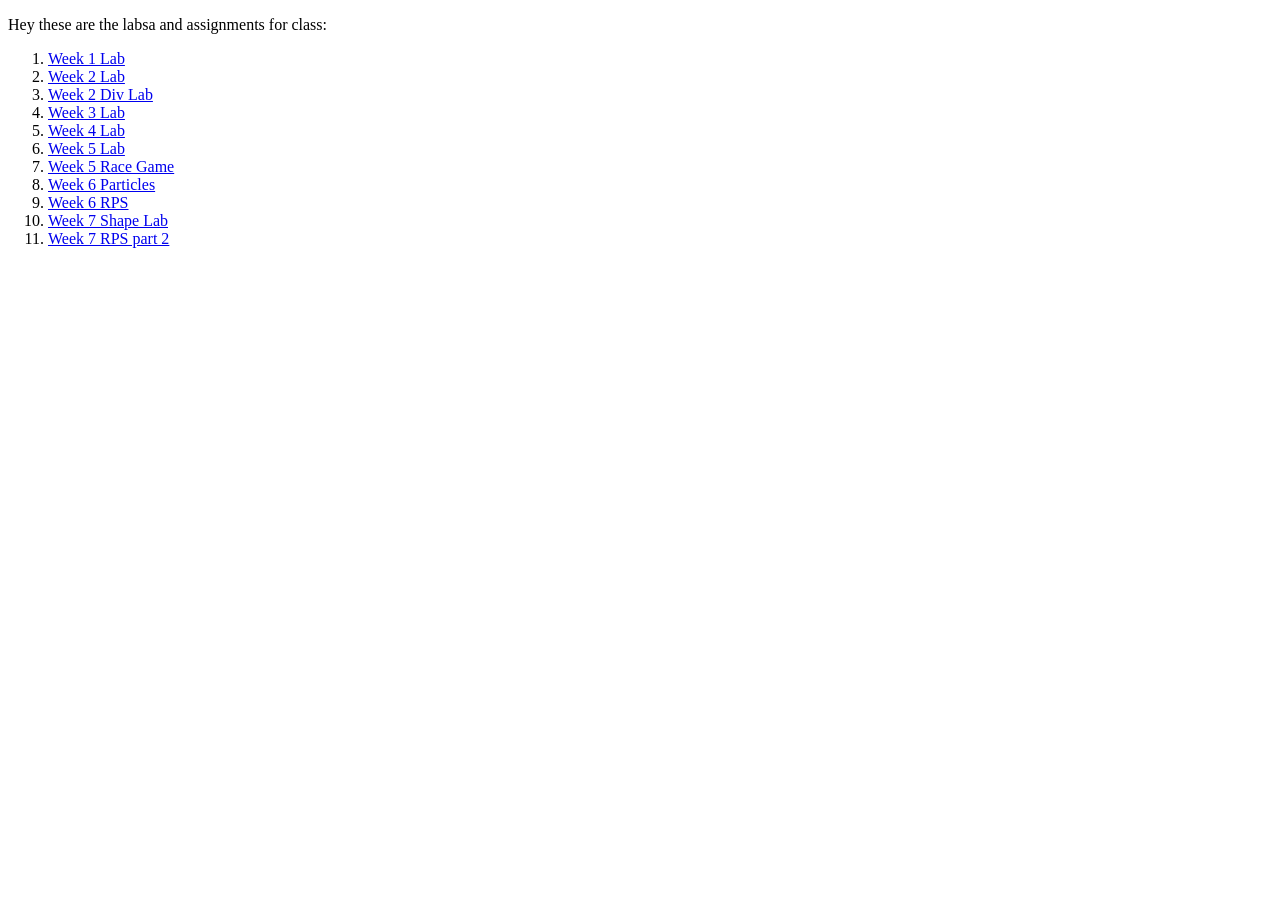
<file: index.html>
<!DOCTYPE html>
<html lang="en">
    <head>
        <meta charset="UTF-8">
        <meta name="viewport" content="width=device-width, initial-scale=1.0">
        <title>Heroku App Landing Page</title>
    </head>
    <body>
        <p>Hey these are the labsa and assignments for class:</p>
        <ol>
            <li><a href="Week1Lab/Week1Lab.html">Week 1 Lab</a></li>
            <li><a href="Week2Lab/index.html">Week 2 Lab</a></li>
            <li><a href="Week2Lab/DivLabWeek2.html">Week 2 Div Lab</a></li>
            <li><a href="Week3Lab/index.html">Week 3 Lab</a></li>
            <li><a href="Week4Lab/index.html">Week 4 Lab</a></li>
            <li><a href="Week5Lab/index.html">Week 5 Lab</a></li>
            <li><a href="Week5Lab/raceGame.html">Week 5 Race Game</a></li>
            <li><a href="Week6Lab/ParticlesLab/index.html">Week 6 Particles</a></li>
            <li><a href="Week6Lab/RPS/index.html">Week 6 RPS</a></li>
            <li><a href="Week7Lab/LabDemo/index.html">Week 7 Shape Lab</a></li>
            <li><a href="Week7Lab/RPSpt2/rps.html">Week 7 RPS part 2</a></li>
        </ol>
        
        
        
        
    </body>
</html>
</file>
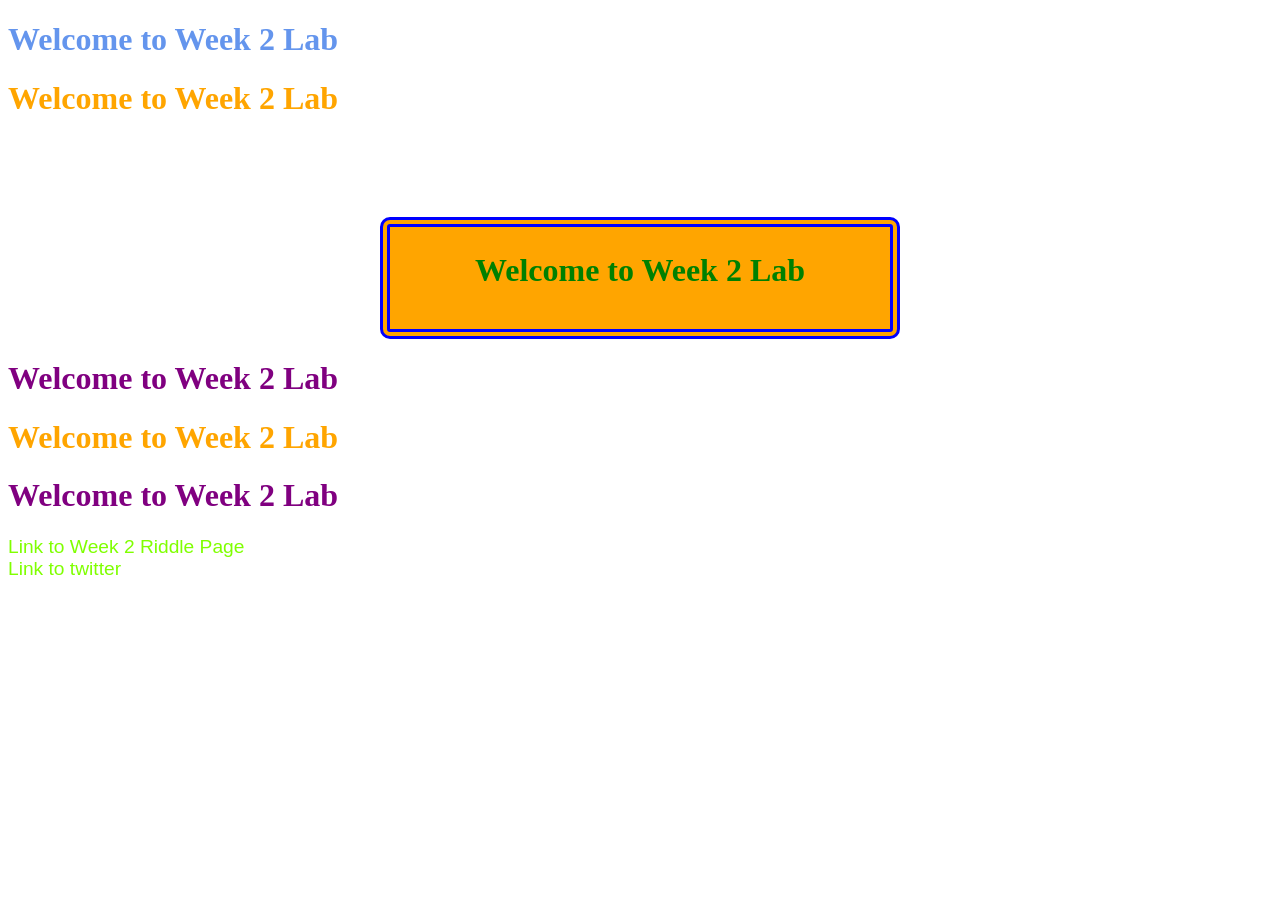
<file: Week2Lab/index.html>
<!DOCTYPE html>
<html lang="en">
    <head>
        <meta charset="UTF-8">
        <meta name="viewport" content="width=device-width, initial-scale=1.0">
        <title>Week 2 CSS Lab</title>
        <!--Example of Linked Stylesheet-->
        <link rel="stylesheet" href="style.css">
        <!--Example of In Document Stylesheet-->
        <style>
            /*CSS goes here*/
            h1{
                color:orange;
            }

            #newHeader{
                color:green;
                width: 500px;
                background-color: orange;
                text-align: center;
                margin:auto;
                border:10px double blue;
                border-radius: 10px;
                margin-top: 100px;
                padding:25px 0 40px 0;
            }

            .newHeader{
                color:purple;
            }

            a:link{
                color: chartreuse;
                font-size: larger;
                font-family: Arial, Helvetica, sans-serif;
                text-decoration: none;
            }

            a:visited{
                color: crimson;
            }
            a:hover{
                color: darkblue;
                text-decoration: underline;
            }
            a:active{
                color: yellow;
            }
        </style>
    </head>
    <body>
        <h1 style="color:cornflowerblue;">Welcome to Week 2 Lab</h1>
        <h1>Welcome to Week 2 Lab</h1>
        <h1 id="newHeader">Welcome to Week 2 Lab</h1>
        <h1 class="newHeader">Welcome to Week 2 Lab</h1>
        <h1>Welcome to Week 2 Lab</h1>
        <h1 class="newHeader">Welcome to Week 2 Lab</h1>
        <!--Anchor elements are for links-->
        <a href="riddles.html">Link to Week 2 Riddle Page</a>
        <br>
        <a href="#">Link to twitter</a>
    </body>
</html>
</file>
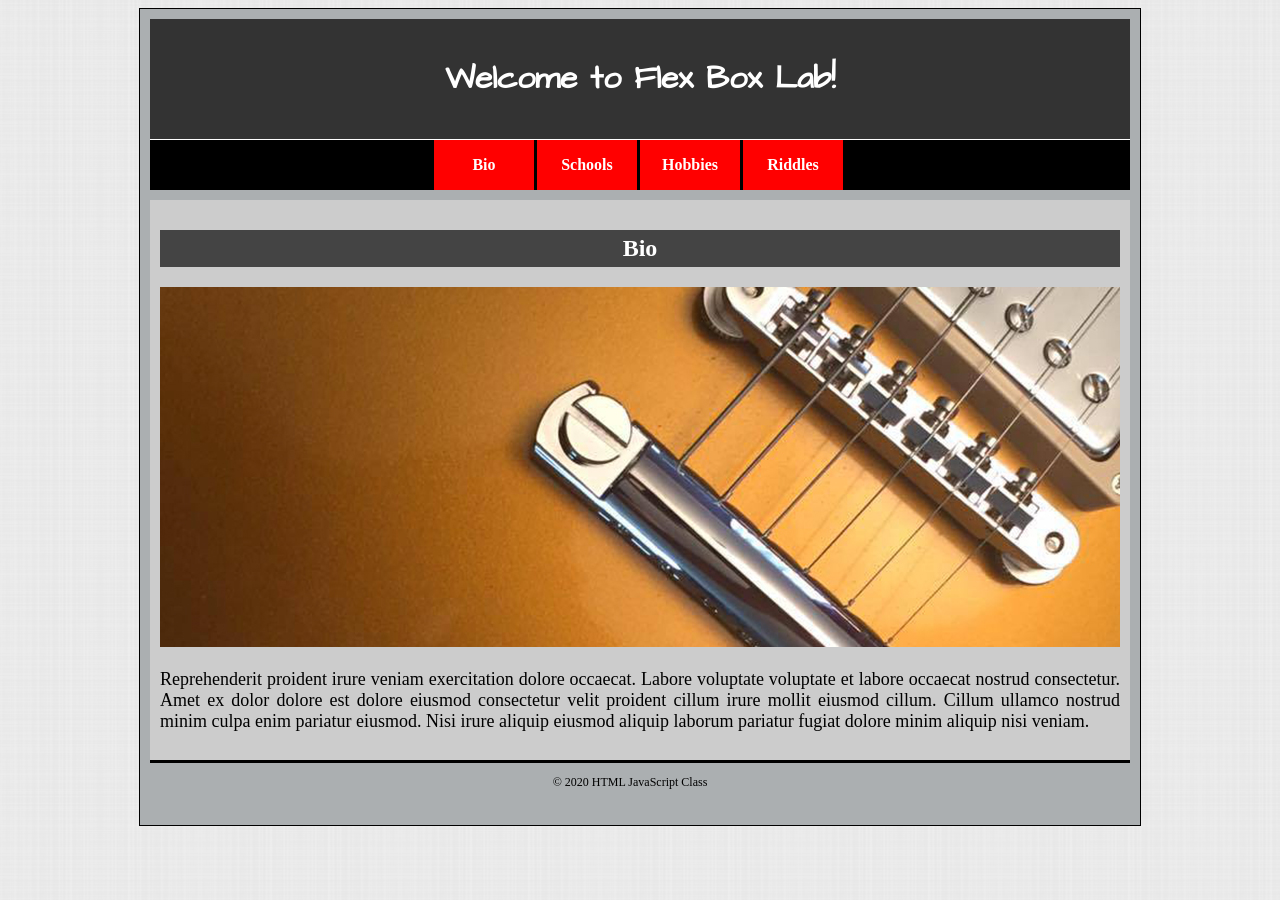
<file: Week3Lab/index.html>
<!DOCTYPE html>
<html lang="en">
<head>
    <meta charset="UTF-8">
    <meta name="viewport" content="width=device-width, initial-scale=1.0">
    <title>Weeks 2 & 3 Flex Box Bio Lab</title>
    <!--Link to External Stylesheet-->
    <link href="https://fonts.googleapis.com/css2?family=Architects+Daughter&display=swap" rel="stylesheet">
    <link rel="stylesheet" href="css/FlexLab.css">
</head>
<body>
    <div id="main-container">
        <h1 id="header">Welcome to Flex Box Lab!</h1>
        <div id="nav">
            <a href="#" class="btn">Bio</a>
            <a href="schools.html" class="btn">Schools</a>
            <a href="hobbies.html" class="btn">Hobbies</a>
            <a href="riddles.html" class="btn">Riddles</a>
        </div>
        <div id="section">
            <h2 class="title">Bio</h2>
            <img src="images/bio.jpg" alt="Image for Bio Page">
            <p class="txt">Reprehenderit proident irure veniam exercitation dolore occaecat. Labore voluptate voluptate et labore occaecat nostrud consectetur. Amet ex dolor dolore est dolore eiusmod consectetur velit proident cillum irure mollit eiusmod cillum. Cillum ullamco nostrud minim culpa enim pariatur eiusmod. Nisi irure aliquip eiusmod aliquip laborum pariatur fugiat dolore minim aliquip nisi veniam.</p>
        </div>
        <div id="footer">
            <p class="copy">&copy; 2020 HTML JavaScript Class</p>
        </div>
    </div>
</body>
</html>
</file>
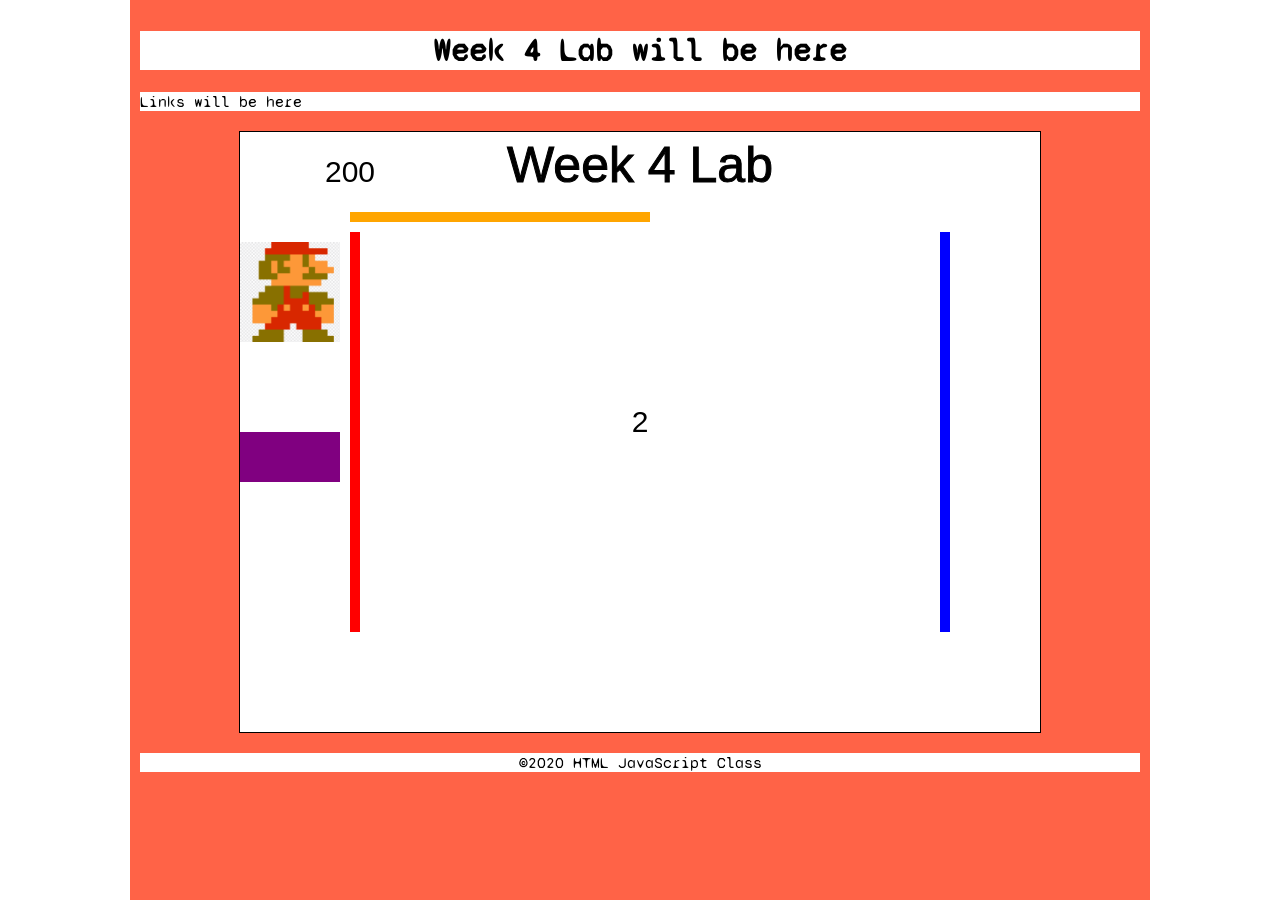
<file: Week4Lab/index.html>
<!DOCTYPE html>
<html lang="en">
<head>
    <meta charset="UTF-8">
    <meta name="viewport" content="width=device-width, initial-scale=1.0">
    <title>Week 4 Lab</title>
    <link href="https://fonts.googleapis.com/css2?family=Syne+Mono&display=swap" rel="stylesheet">
    <link rel="stylesheet" href="css/style.css">
</head>
<body>
        <div id="container">
            <header>
                <h1>Week 4 Lab will be here</h1>
            </header>
            <nav>
                Links will be here
            </nav>
            <main>
                <canvas width="800" height="600">
                    Your browser does not support this content.
                </canvas>
            </main>
            <footer>
                &copy;2020 HTML JavaScript Class
            </footer>
        </div>
       <script src="js/scriptCarGame.js"></script> 
       <!--<script src="js/script.js"></script>--> 
</body>
</html>
</file>
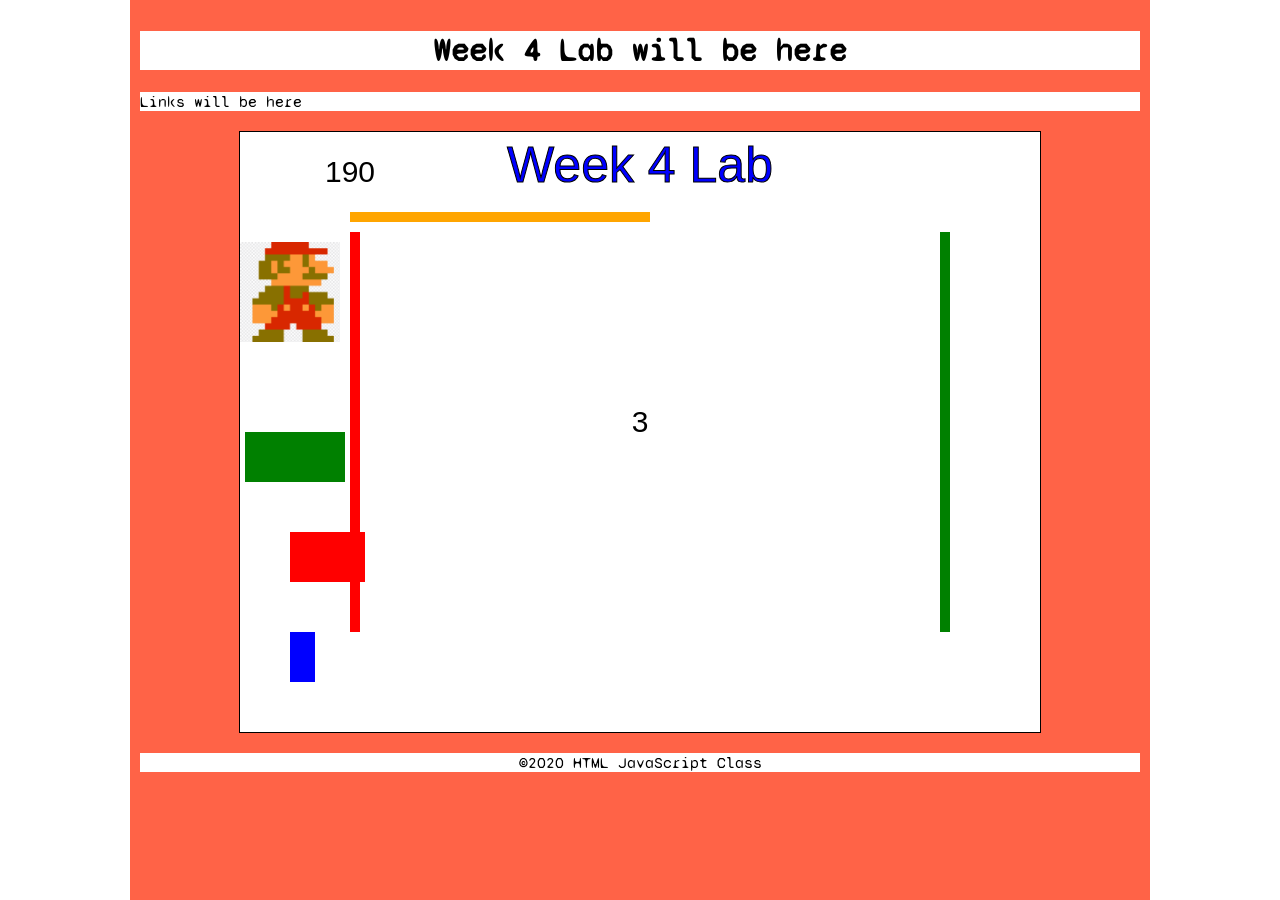
<file: Week5Lab/index.html>
<!DOCTYPE html>
<html lang="en">
<head>
    <meta charset="UTF-8">
    <meta name="viewport" content="width=device-width, initial-scale=1.0">
    <title>Week 5 Lab</title>
    <link href="https://fonts.googleapis.com/css2?family=Syne+Mono&display=swap" rel="stylesheet">
    <link rel="stylesheet" href="css/style.css">
</head>
<body>
        <div id="container">
            <header>
                <h1>Week 4 Lab will be here</h1>
            </header>
            <nav>
                Links will be here
            </nav>
            <main>
                <canvas width="800" height="600">
                    Your browser does not support this content.
                </canvas>
            </main>
            <footer>
                &copy;2020 HTML JavaScript Class
            </footer>
        </div>
        
       <script src="js/Car.js"></script> 
       <script src="js/scriptCarGame.js"></script> 
       <!--<script src="js/script.js"></script>--> 
</body>
</html>
</file>
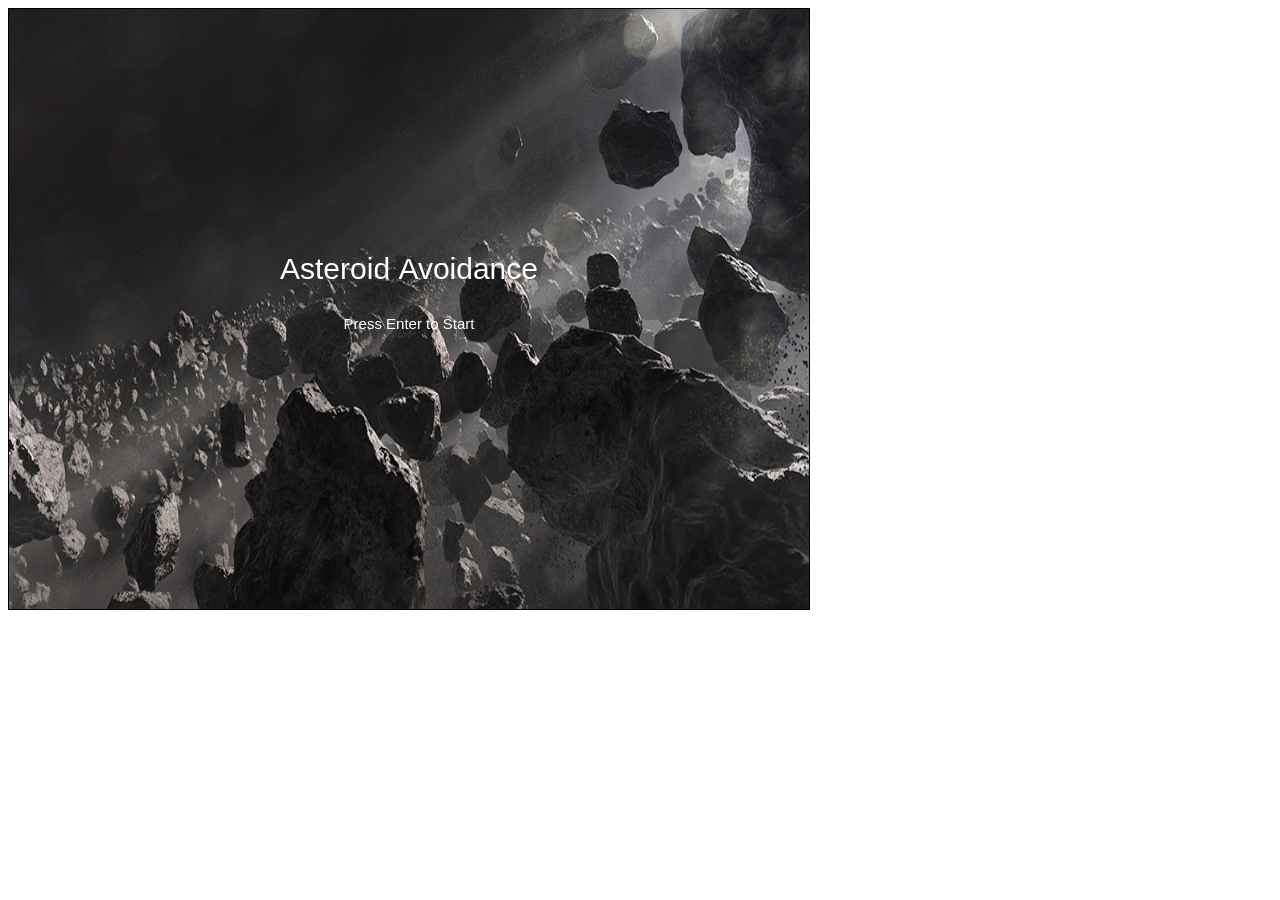
<file: Week8Lab/index.html>
<!DOCTYPE html>
<html lang="en">
<head>
    <meta charset="UTF-8">
    <meta name="viewport" content="width=device-width, initial-scale=1.0">
    <title>Asteroid Avoidance</title>
</head>
<body>
    <canvas width="800" height="600" style="border:1px solid black; background-color: black;"></canvas>
    <script src="script.js"></script>
</body>
</html>
</file>
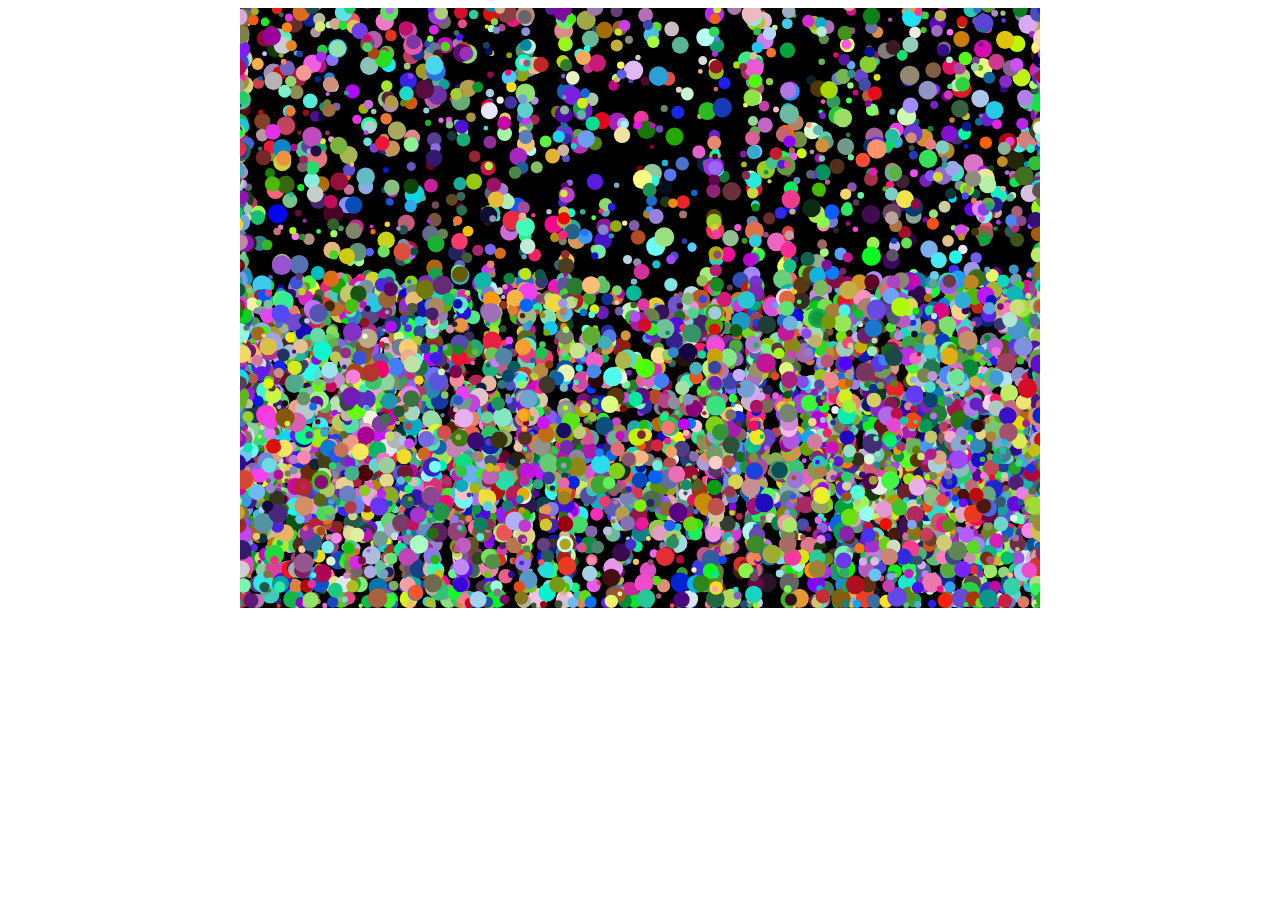
<file: Week6Lab/ParticlesLab/index.html>
<!DOCTYPE html>
<html lang="en">
<head>
    <meta charset="UTF-8">
    <meta name="viewport" content="width=device-width, initial-scale=1.0">
    <title>Particles Lab</title>
    <link rel="stylesheet" href="particles.css">
    <script src="particles.js"></script>
</head>
<body>
    <div id="container">
        <canvas width="800" height="600">
            Fallback content here
        </canvas>
    </div>
    
</body>
</html>
</file>
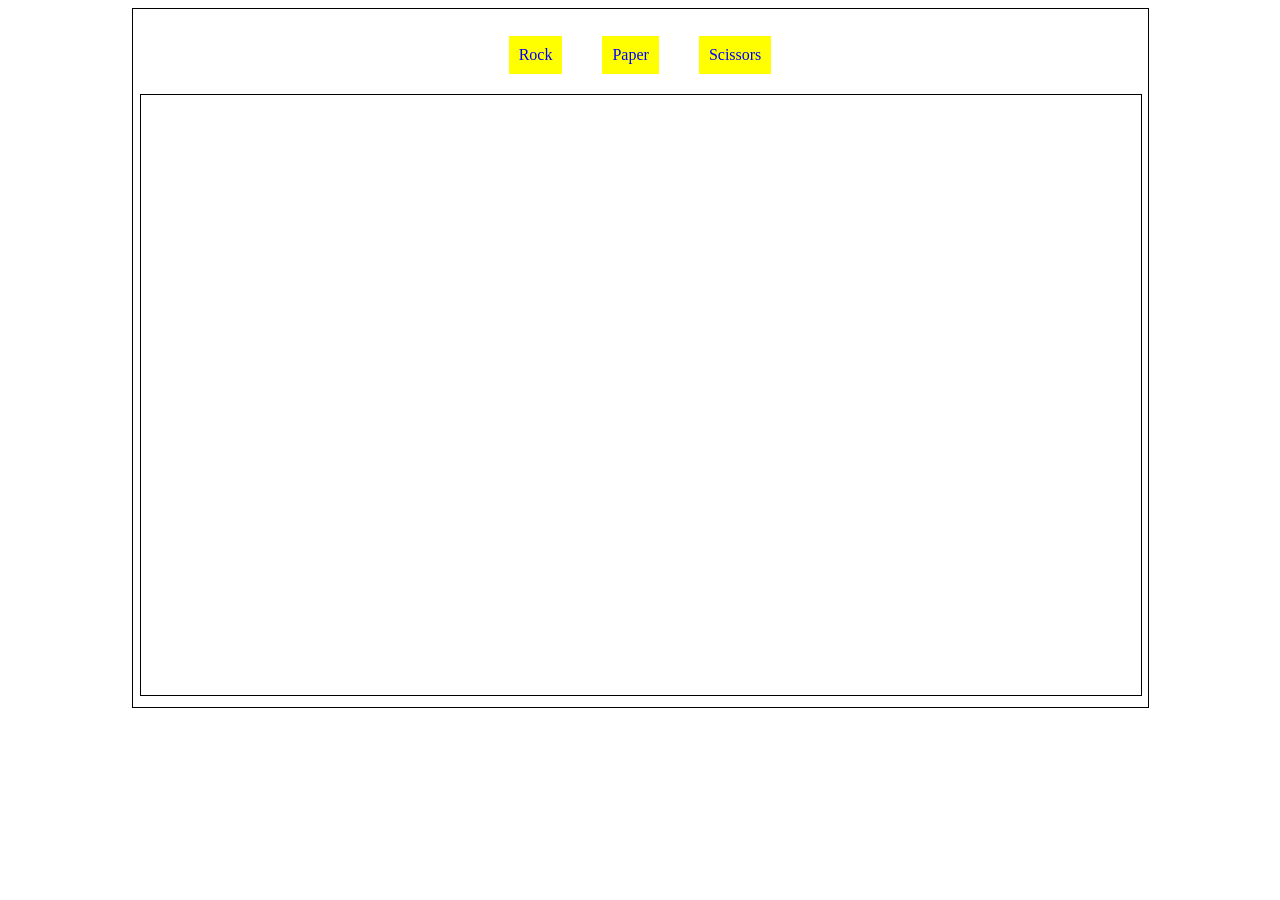
<file: Week6Lab/RPS/index.html>
<!DOCTYPE html>
<html lang="en">
<head>
    <meta charset="UTF-8">
    <meta name="viewport" content="width=device-width, initial-scale=1.0">
    <title>Rock, Paper, Scissors</title>
    <link rel="stylesheet" href="rps.css">
</head>
<body>
    <div id="container">
        <nav>
            <a href="#" id="rock">Rock</a>
            <a href="#" id="paper">Paper</a>
            <a href="#" id="scissors">Scissors</a>
        </nav>
        <canvas width="1000" height="600">
            Fallback content here
        </canvas>
    </div>
    <script src="rps.js"></script>
</body>
</html>
</file>
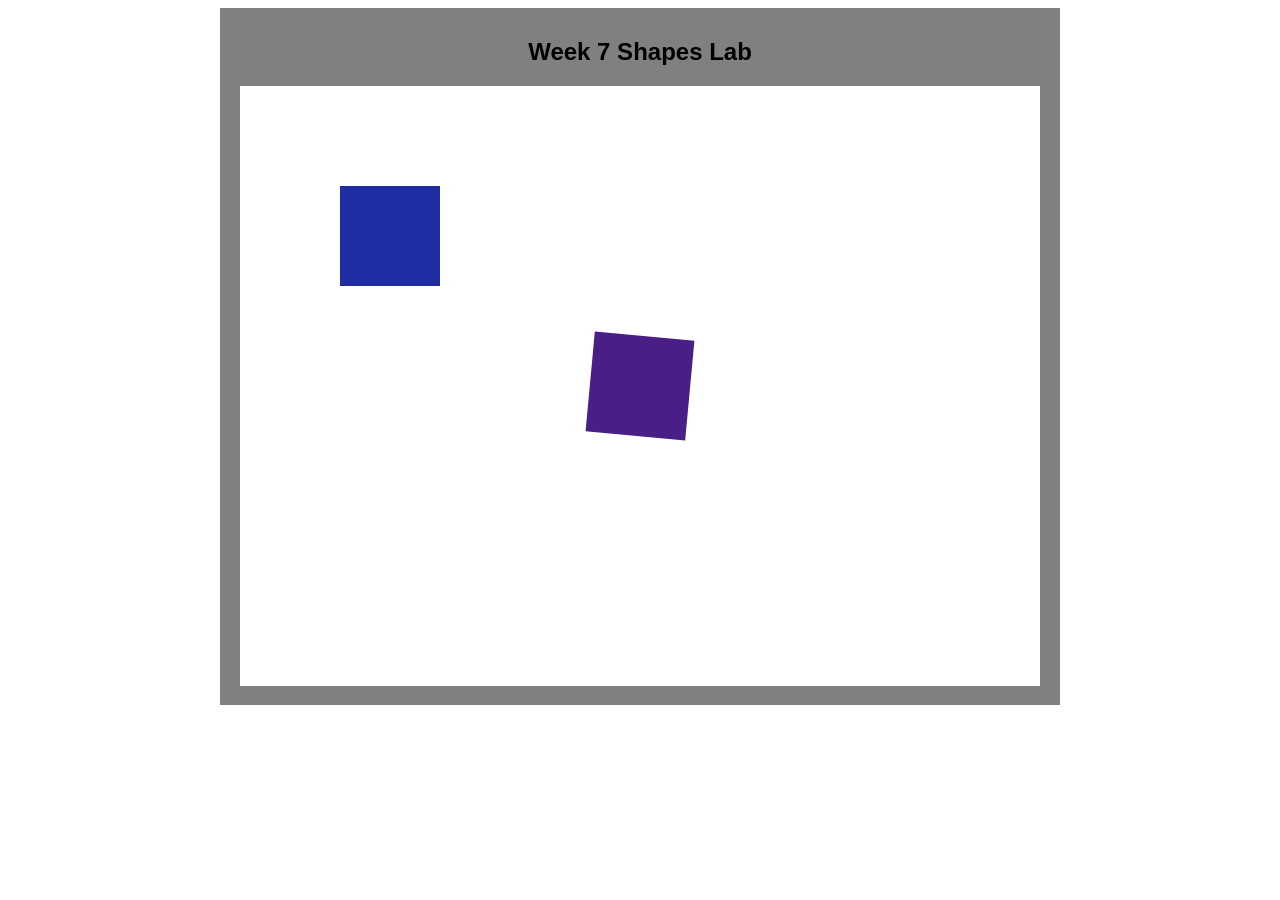
<file: Week7Lab/LabDemo/index.html>
<!DOCTYPE html>
<html lang="en">
<head>
    <meta charset="UTF-8">
    <meta name="viewport" content="width=device-width, initial-scale=1.0">
    <title>Week 7 Demo Shapes</title>
    <link rel="stylesheet" href="style.css">
    <script src="shapes.js"></script>
</head>
<body>
    <div id="container">
        <h2>Week 7 Shapes Lab</h2>
        <canvas width="800" height="600"></canvas>
    </div>
</body>
</html>
</file>
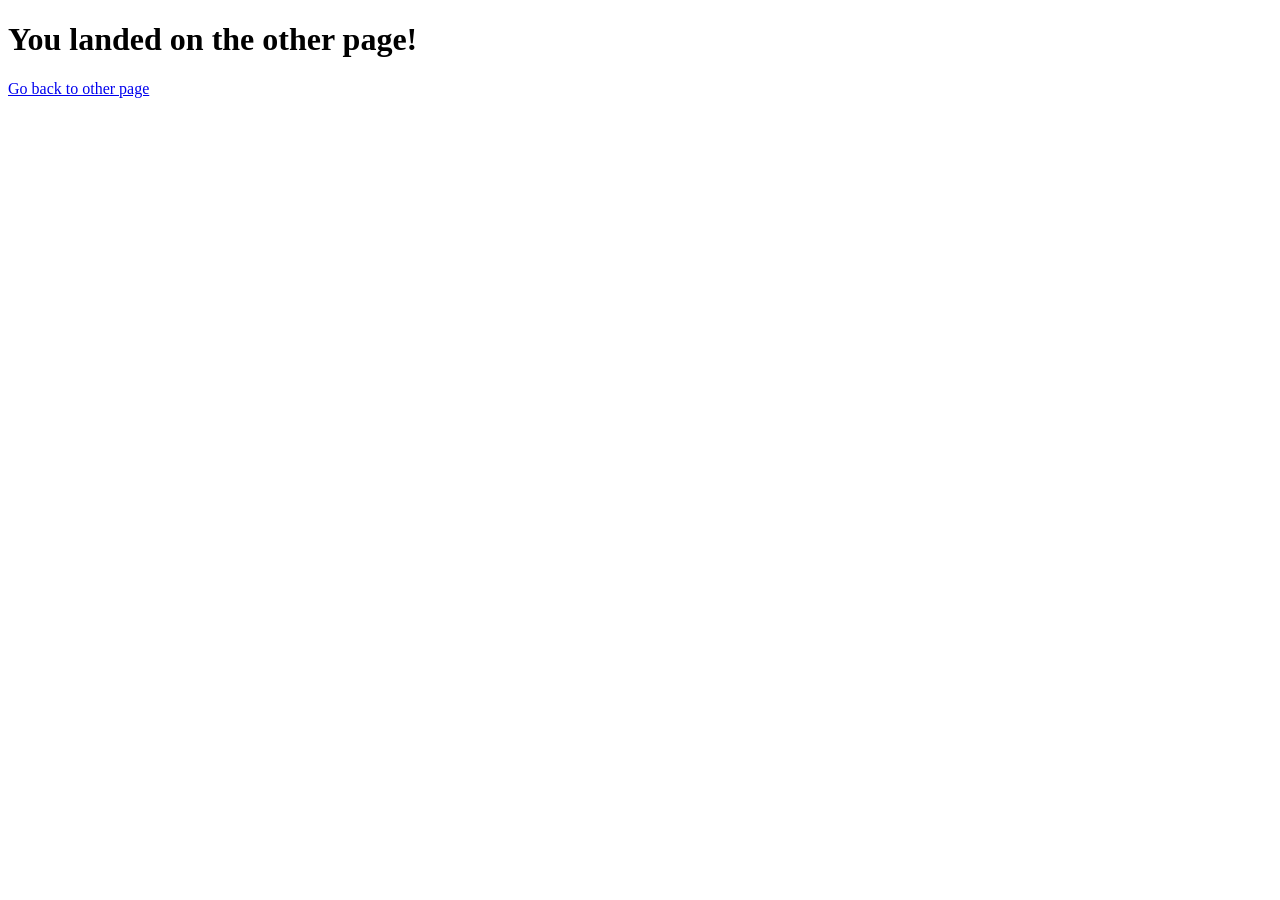
<file: Week1Lab/otherpage.html>
<!DOCTYPE html>
<html lang="en">
<head>
    <meta charset="UTF-8">
    <meta name="viewport" content="width=device-width, initial-scale=1.0">
    <title>Other Page</title>
</head>
    <body>
        <h1>You landed on the other page!</h1>
        <a href="Week1Lab.html">Go back to other page</a>
    </body>
</html>
</file>
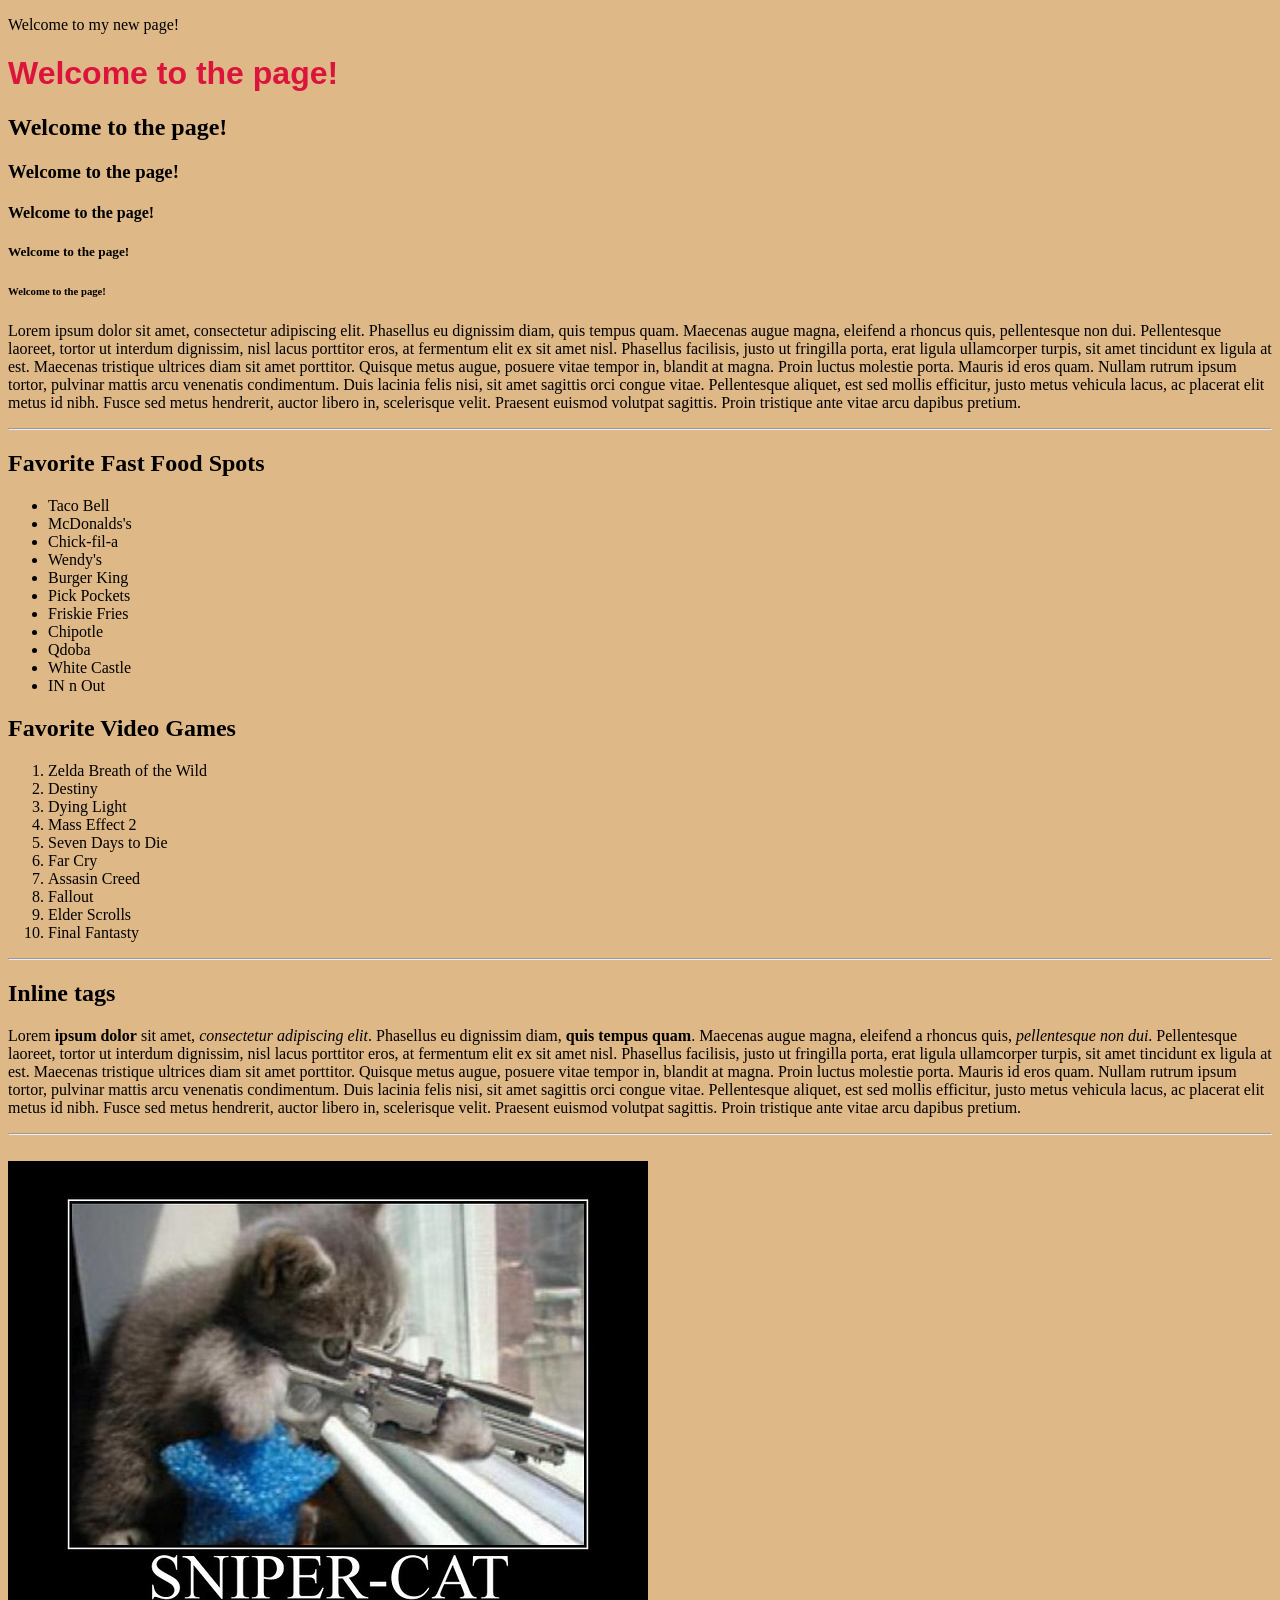
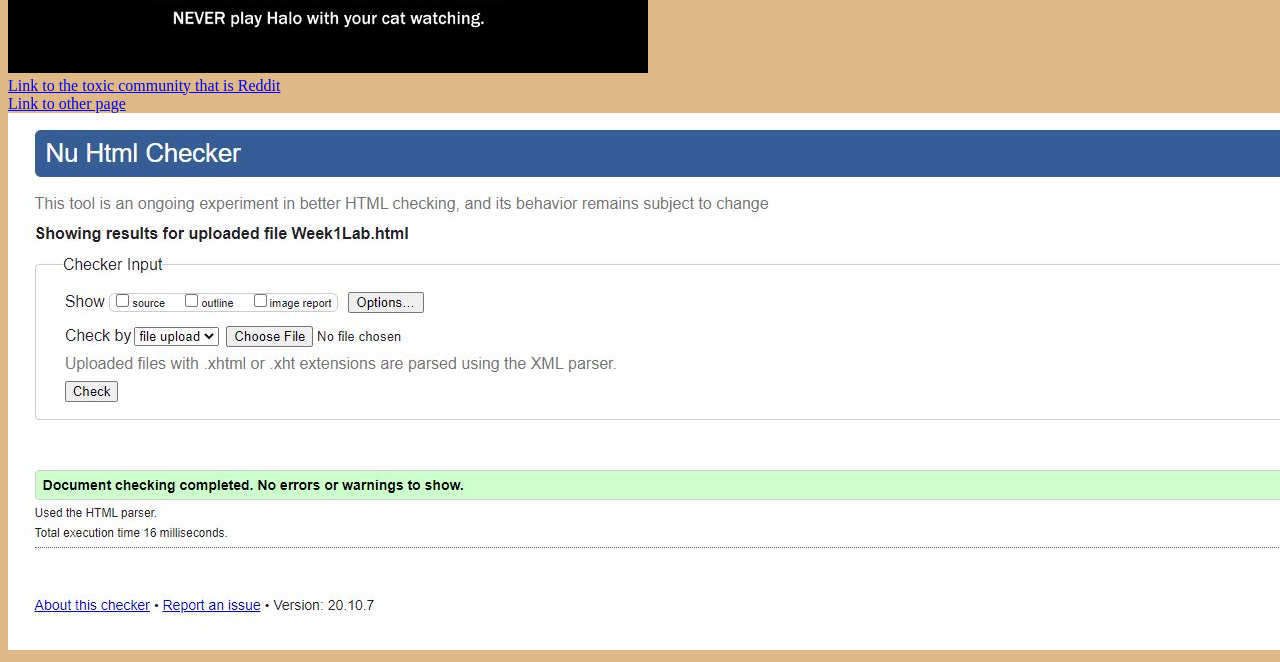
<file: Week1Lab/Week1Lab.html>
<!DOCTYPE html>
<html lang="en">
    <head>
        <meta charset="UTF-8">
        <meta name="viewport" content="width=device-width, initial-scale=1.0">
        <title>Week 1 Lab</title>
    </head>
    <body style="background-color:burlywood">
        <!--This is a paragraph element-->
        <p>Welcome to my new page!</p>
        <!--These are header elements-->
        <h1 style="color:crimson; font-family: Arial, Helvetica, sans-serif;">Welcome to the page!</h1>
        <h2>Welcome to the page!</h2>
        <h3>Welcome to the page!</h3>
        <h4>Welcome to the page!</h4>
        <h5>Welcome to the page!</h5>
        <h6>Welcome to the page!</h6>
        <!--Example of multiline paragraph -->
        <p>Lorem ipsum dolor sit amet, consectetur adipiscing elit. Phasellus eu dignissim diam, quis tempus quam. Maecenas augue magna, eleifend a rhoncus quis, pellentesque non dui. Pellentesque laoreet, tortor ut interdum dignissim, nisl lacus porttitor eros, at fermentum elit ex sit amet nisl. Phasellus facilisis, justo ut fringilla porta, erat ligula ullamcorper turpis, sit amet tincidunt ex ligula at est. Maecenas tristique ultrices diam sit amet porttitor. Quisque metus augue, posuere vitae tempor in, blandit at magna. Proin luctus molestie porta. Mauris id eros quam. Nullam rutrum ipsum tortor, pulvinar mattis arcu venenatis condimentum. Duis lacinia felis nisi, sit amet sagittis orci congue vitae. Pellentesque aliquet, est sed mollis efficitur, justo metus vehicula lacus, ac placerat elit metus id nibh. Fusce sed metus hendrerit, auctor libero in, scelerisque velit. Praesent euismod volutpat sagittis. Proin tristique ante vitae arcu dapibus pretium.</p>
        <!--Example of Horzontal Rule-->
        <hr>

        <!--Unordered List-->
        <h2>Favorite Fast Food Spots</h2>
        <ul>
            <!--List Element Example-->
            <li>Taco Bell</li>
            <li>McDonalds's</li>
            <li>Chick-fil-a</li>
            <li>Wendy's</li>
            <li>Burger King</li>
            <li>Pick Pockets</li>
            <li>Friskie Fries</li>
            <li>Chipotle</li>
            <li>Qdoba</li>
            <li>White Castle</li>
            <li>IN n Out</li>
        </ul>
        
        <h2>Favorite Video Games</h2>
        <!--Ordered List Example-->
        <ol>
            <li>Zelda Breath of the Wild</li>
            <li>Destiny</li>
            <li>Dying Light</li>
            <li>Mass Effect 2</li>
            <li>Seven Days to Die</li>
            <li>Far Cry</li>
            <li>Assasin Creed</li>
            <li>Fallout</li>
            <li>Elder Scrolls</li>
            <li>Final Fantasty</li>
        </ol>
        <hr>
        <h2>Inline tags</h2>
        <p>Lorem <b>ipsum dolor</b> sit amet, <i>consectetur adipiscing elit</i>. Phasellus eu dignissim diam, <strong>quis tempus quam</strong>. Maecenas augue magna, eleifend a rhoncus quis, <em>pellentesque non dui</em>. Pellentesque laoreet, tortor ut interdum dignissim, nisl lacus porttitor eros, at fermentum elit ex sit amet nisl. Phasellus facilisis, justo ut fringilla porta, erat ligula ullamcorper turpis, sit amet tincidunt ex ligula at est. Maecenas tristique ultrices diam sit amet porttitor. Quisque metus augue, posuere vitae tempor in, blandit at magna. Proin luctus molestie porta. Mauris id eros quam. Nullam rutrum ipsum tortor, pulvinar mattis arcu venenatis condimentum. Duis lacinia felis nisi, sit amet sagittis orci congue vitae. Pellentesque aliquet, est sed mollis efficitur, justo metus vehicula lacus, ac placerat elit metus id nibh. Fusce sed metus hendrerit, auctor libero in, scelerisque velit. Praesent euismod volutpat sagittis. Proin tristique ante vitae arcu dapibus pretium.</p>

        <hr>
        <!--Example of Line Break-->
        <br>
        <!--Example of Image-->
        <img src="images/cat.jpg" alt="Image of Sniper Cat">
        
        <br>
        <!--Example of Hypetext Link-->
        <a href="http://www.reddit.com">Link to the toxic community that is Reddit</a>
        <br>
        <a href="otherpage.html">Link to other page</a>
        <br>
        <img src="images/Validate.jpg" alt="Validate Image">
    </body>
</html>
</file>
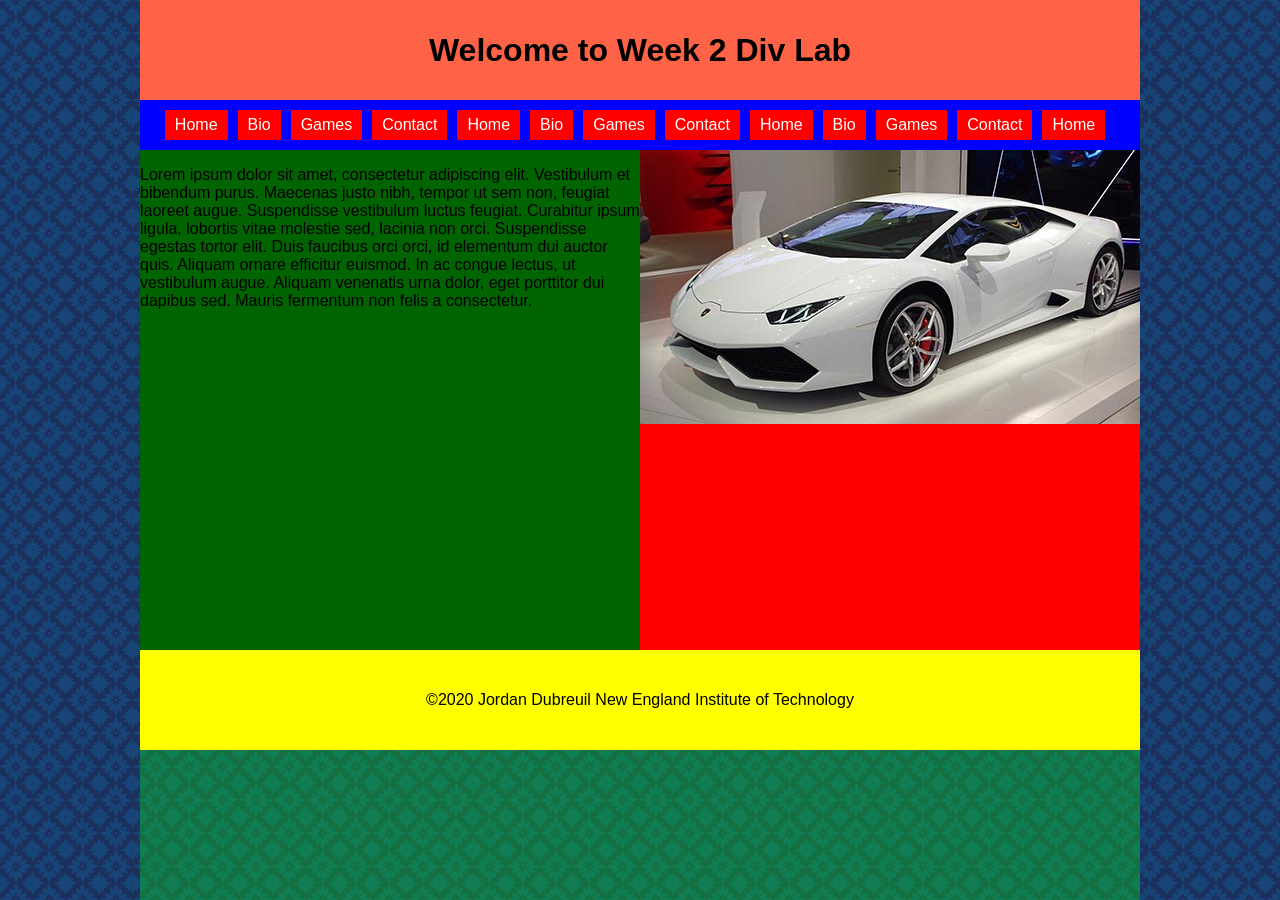
<file: Week2Lab/DivLabWeek2.html>
<!DOCTYPE html>
<html lang="en">
<head>
    <meta charset="UTF-8">
    <meta name="viewport" content="width=device-width, initial-scale=1.0">
    <title>Div Lab Week 2</title>
    <style>
        html, body{
            margin: 0;
            height:100%;
            display: flex;
            justify-content: center;
            background-image: url("images/moroccan-flower-dark.png");
            background-repeat: repeat;
            font-family: Arial, Helvetica, sans-serif;
        }
        #container{
            width:1000px;
            height:100%;
            background-color:rgba(0, 255 ,0, 0.3);
            margin-top: 0;
        }
        h1{
            margin: 0;
        }
        #header{
            height: 100px;
            background-color:tomato;
            text-align: center;
            line-height: 100px;
        }

        #nav{
            background-color: blue;
            width:100%;
            height:50px;
            display: flex;
            justify-content: center;
            flex-wrap: wrap;
        }

        #content{
            background-color: teal;
            display: flex;
        }
        #footer{
            background-color: yellow;
            line-height: 100px;
            text-align: center;
        }
        .content-left{
            width: 500px;
            height: 500px;
            background-color: darkgreen;
        }
        .content-right{
            width: 500px;
            height: 500px;
            background-color: red;
        }
        /*Put comment here*/
        .btn:link{
            background-color: red;
            color:white;
            text-decoration: none;
            font-family: Arial, Helvetica, sans-serif;
            padding: 10px;
            margin: 10px 10px 10px 0;
            line-height: 10px;
        }
        .btn:visited{
            color: white;
        }
        .btn:hover{
            background-color: darkslategray;
        }

        
    </style>
</head>
<body>
    <div id="container">
        <div id="header">
            <h1>Welcome to Week 2 Div Lab</h1>
        </div>
        <div id="nav">
            <!--This is my list of navigation buttons-->
            <a href="#" class="btn">Home</a>
            <a href="#" class="btn">Bio</a>
            <a href="#" class="btn">Games</a>
            <a href="#" class="btn">Contact</a>
            <a href="#" class="btn">Home</a>
            <a href="#" class="btn">Bio</a>
            <a href="#" class="btn">Games</a>
            <a href="#" class="btn">Contact</a>
            <a href="#" class="btn">Home</a>
            <a href="#" class="btn">Bio</a>
            <a href="#" class="btn">Games</a>
            <a href="#" class="btn">Contact</a>
            <a href="#" class="btn">Home</a>
            <a href="#" class="btn">Bio</a>
            <a href="#" class="btn">Games</a>
            <a href="#" class="btn">Contact</a>
            <a href="#" class="btn">Home</a>
            <a href="#" class="btn">Bio</a>
            <a href="#" class="btn">Games</a>
            <a href="#" class="btn">Contact</a>
        </div>
        <div id="content">
            <div class="content-left">
                <p>Lorem ipsum dolor sit amet, consectetur adipiscing elit. Vestibulum et bibendum purus. Maecenas justo nibh, tempor ut sem non, feugiat laoreet augue. Suspendisse vestibulum luctus feugiat. Curabitur ipsum ligula, lobortis vitae molestie sed, lacinia non orci. Suspendisse egestas tortor elit. Duis faucibus orci orci, id elementum dui auctor quis. Aliquam ornare efficitur euismod. In ac congue lectus, ut vestibulum augue. Aliquam venenatis urna dolor, eget porttitor dui dapibus sed. Mauris fermentum non felis a consectetur.</p>
            </div>
            <div class="content-right">
                <img src="images/car.jpg" alt="Image of Lambo">
            </div>
        </div>
        <div id="footer">
            &copy;2020 Jordan Dubreuil New England Institute of Technology
        </div>
        
    </div>
</body>
</html>
</file>
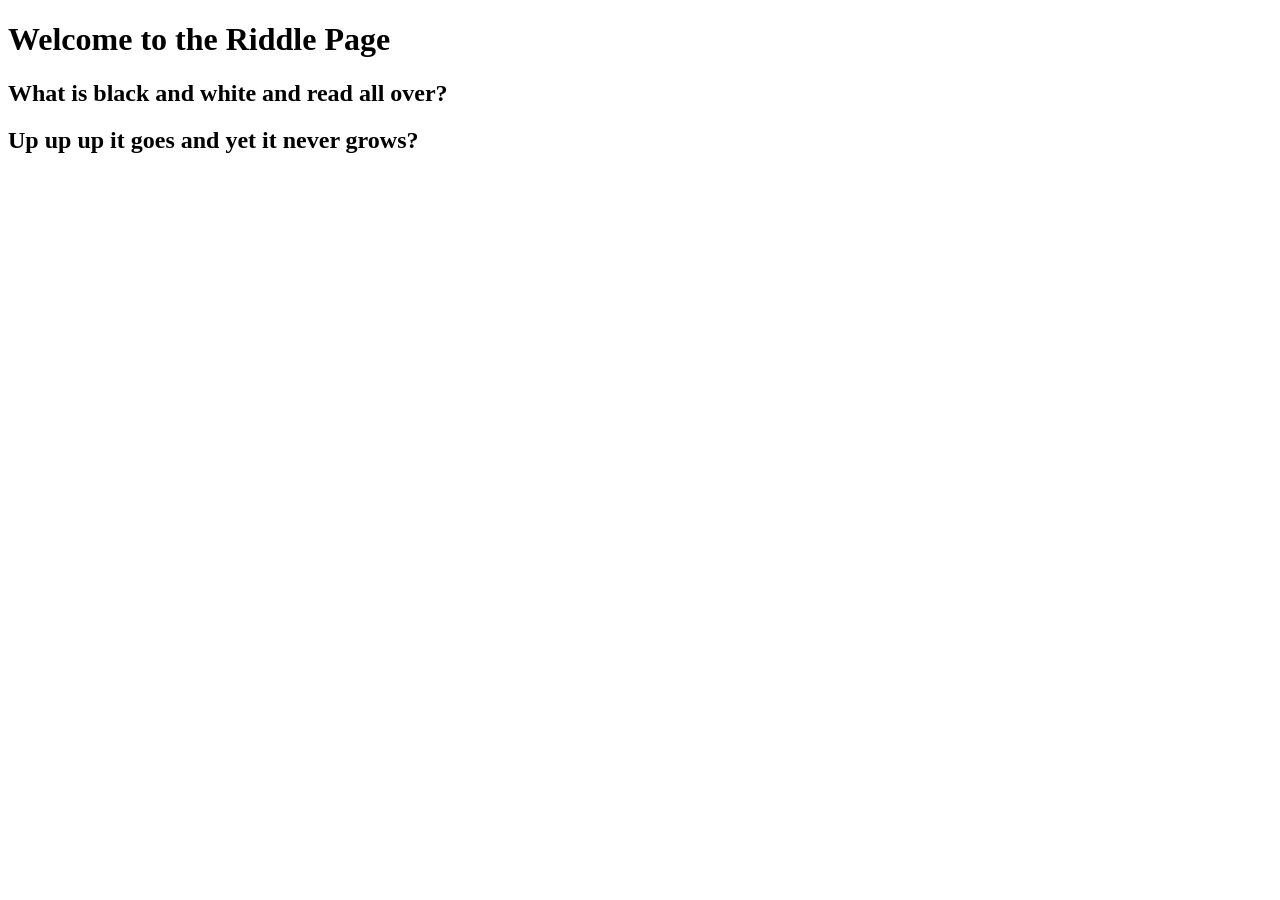
<file: Week2Lab/riddles.html>
<!DOCTYPE html>
<html lang="en">
<head>
    <meta charset="UTF-8">
    <meta name="viewport" content="width=device-width, initial-scale=1.0">
    <title>Riddle Page</title>
    <script src="js/riddle.js"></script>

    <!--Example of in document script-->
    <script>
        //line comment put your JavaScript here
        /*this is a block or multiline comment*/
       // alert("Welcome to the riddle page");

    </script>
</head>
<body>
    <h1>Welcome to the Riddle Page</h1>
    <h2 onclick="showAnswer('A newspaper!!','answer1')">What is black and white and read all over?</h2>
    <p id="answer1"></p>
    <h2 onclick="showAnswer('A mountain!!','answer2')">Up up up it goes and yet it never grows?</h2>
    <p id="answer2"></p>
</body>
</html>
</file>
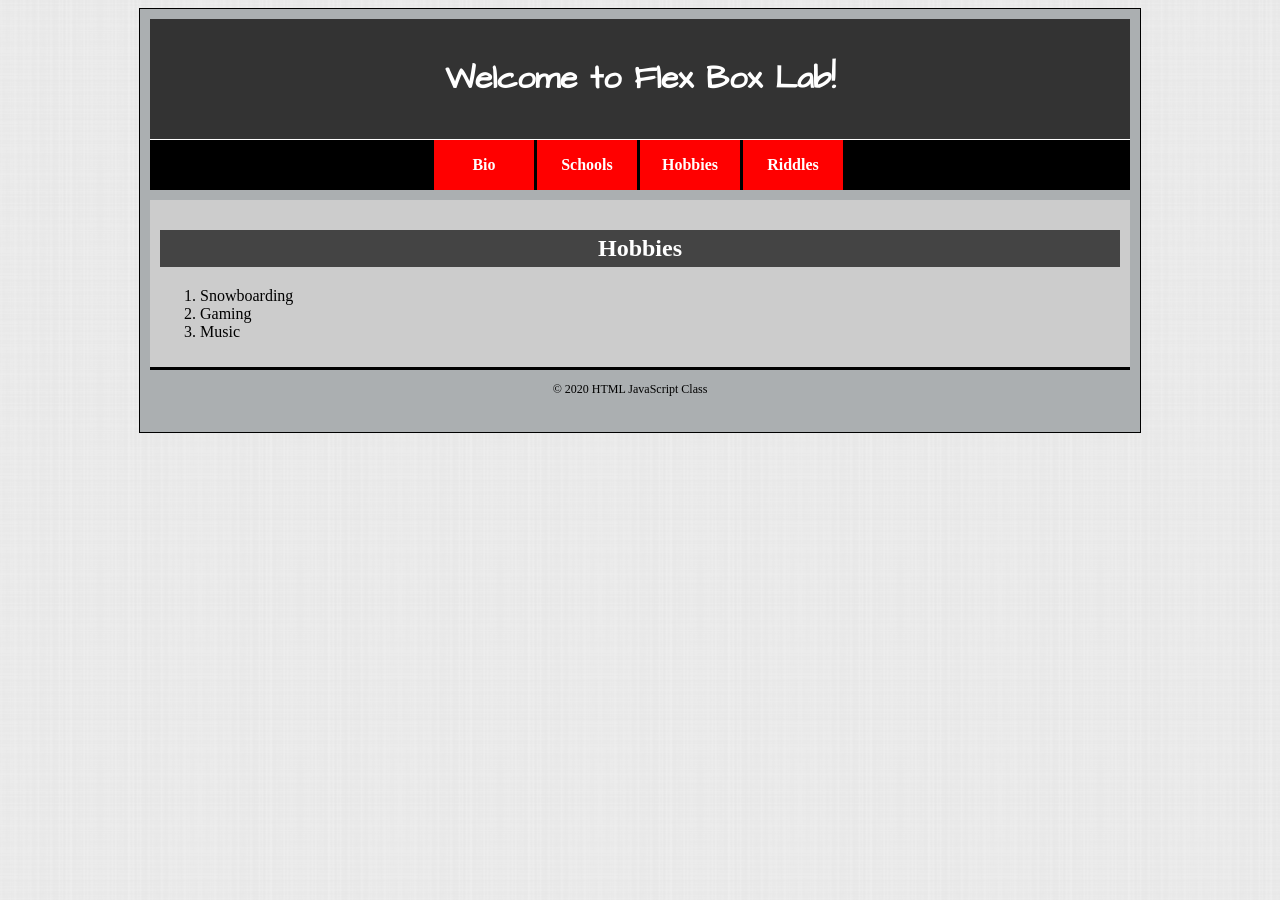
<file: Week3Lab/hobbies.html>
<!DOCTYPE html>
<html lang="en">
<head>
    <meta charset="UTF-8">
    <meta name="viewport" content="width=device-width, initial-scale=1.0">
    <title>Weeks 2 & 3 Flex Box Bio Lab</title>
    <!--Link to External Stylesheet-->
    <link href="https://fonts.googleapis.com/css2?family=Architects+Daughter&display=swap" rel="stylesheet">
    <link rel="stylesheet" href="css/FlexLab.css">
</head>
<body>
    <div id="main-container">
        <h1 id="header">Welcome to Flex Box Lab!</h1>
        <div id="nav">
            <a href="index.html" class="btn">Bio</a>
            <a href="schools.html" class="btn">Schools</a>
            <a href="#" class="btn">Hobbies</a>
            <a href="riddles.html" class="btn">Riddles</a>
        </div>
        <div id="section">
            <h2 class="title">Hobbies</h2>
           <ol>
               <li>Snowboarding</li>
               <li>Gaming</li>
               <li>Music</li>
           </ol>
        </div>
        <div id="footer">
            <p class="copy">&copy; 2020 HTML JavaScript Class</p>
        </div>
    </div>
</body>
</html>
</file>
<file: Week2Lab/style.css>
/*Your comment goes here*/

/*Example of CSS Syntax and Rules*/

h1{
    color: brown;
    font-family: cursive;
}
</file>
<file: Week3Lab/css/FlexLab.css>
/*Enter your CSS here*/

html,body{
  background-color: #999999;
  background-image: url("../images/background.png");
  display: flex;
  justify-content: center;  
}

#main-container{
    width: 980px;
    padding: 10px;
    border:1px solid black;
    background-color: #abafb1;
}

#header{
    width: 960px;
    height: 100px;
    padding: 10px;
    background-color: #333333;
    color: white;
    font-family: 'Architects Daughter', cursive;
    line-height: 100px;
    margin: 0;
    text-align: center;
    
}

#nav{
    width: 980px;
    height:50px;
    background-color: black;
    border-top: 1px solid white;
    display: flex;
    justify-content: center;
}

.btn{
    width: 100px;
    height: 50px;
    background-color: red;
    color: white;
    margin-right: 3px;
    text-align: center;
    line-height: 50px;
    text-decoration: none;
    font-weight: bold;
}

.btn:hover{
    background-color: orange;
}

#section{
    width: 960px;
    padding:10px;
    background-color: #cccccc;
    margin-top: 10px;
    border-bottom: 3px solid black;

}

.title{
    width: 960px;
    padding:5px 0 5px 0;
    background-color:#444444;
    text-align: center;
    color: white;
}

.txt{
    width: 960px;
    text-align: justify;
    font-size: 18px;
}

#footer{
    width: 960px;
    height:40px;
    text-align: center;
    font-size: 12px;
}
</file>
<file: Week4Lab/css/style.css>
/*CSS goes here*/

html,body{
    height: 100%;
    margin: 0;
}

body{
    display: flex;
    justify-content: center;
    font-family: 'Syne Mono', monospace;
}

#container{
    width:1000px;
    background-color: tomato;
    padding: 10px;
}

header{
    background-color: white;
    margin-bottom: 10px;
    text-align: center;
}

nav{
    background-color: white;
    margin-bottom: 10px;
}

main{
    display: flex;
    justify-content: center;
    padding: 10px;
}

canvas{
    background-color: white;
    border:1px solid black;
    margin-bottom: 10px;
}

footer{
    background-color: white;
    margin-bottom: 10px;
    text-align: center;
}
</file>
<file: Week5Lab/css/style.css>
/*CSS goes here*/

html,body{
    height: 100%;
    margin: 0;
}

body{
    display: flex;
    justify-content: center;
    font-family: 'Syne Mono', monospace;
}

#container{
    width:1000px;
    background-color: tomato;
    padding: 10px;
}

header{
    background-color: white;
    margin-bottom: 10px;
    text-align: center;
}

nav{
    background-color: white;
    margin-bottom: 10px;
}

main{
    display: flex;
    justify-content: center;
    padding: 10px;
}

canvas{
    background-color: white;
    border:1px solid black;
    margin-bottom: 10px;
}

footer{
    background-color: white;
    margin-bottom: 10px;
    text-align: center;
}
</file>
<file: Week6Lab/ParticlesLab/particles.css>
html,body{
    display: flex;
    justify-content: center;
}

#container{
    width:800px;

}

canvas{
    background-color: black;
}
</file>
<file: Week6Lab/RPS/rps.css>
html, body{
    display: flex;
    justify-content: center;
}

nav{
    display: flex;
    justify-content: center;
}

#container{
    width:1001px;
    border: 1px solid black;
    padding:7px;
}

canvas{
    border: 1px solid black;
}

a:link, a:hover{
    background-color: yellow;
    padding:10px;
    margin: 20px;
    text-decoration: none;
    color:blue;
}

a:hover{
    background-color: grey;
    color: black;
}
</file>
<file: Week7Lab/LabDemo/style.css>
html,body{
    display: flex;
    justify-content: center;
    font-family: Arial, Helvetica, sans-serif;
}

#container{
    width:820px;
    background-color: gray;
    padding: 10px;
}

h2{
    text-align: center;
}

canvas{
    background-color: white;
    margin-bottom: 5px;
    margin-left: 10px;
}
</file>
